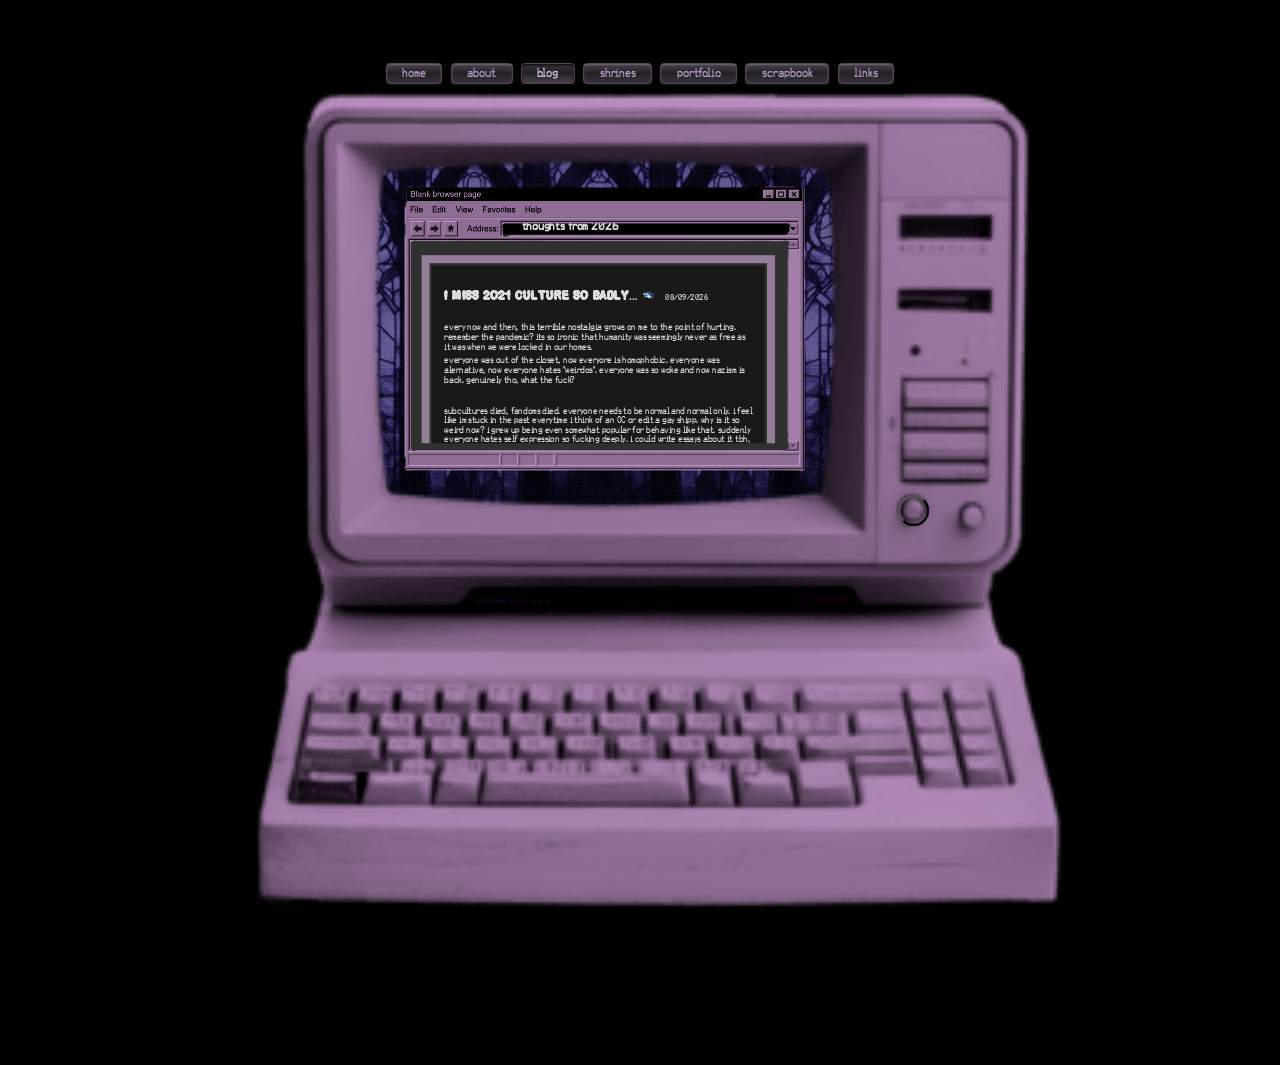
<file: blog.html>
<!DOCTYPE html>
<html lang="pt-BR">

<head>

    <meta charset="UTF-8">

    <meta name="viewport" content="width=device-width, initial-scale=1.0">

    <title>yapping</title>

    <link rel="stylesheet" href="blog/blog.css">

</head>


<body>

    <nav class="navbar">
                <a class="nav-item" href="index.html">home</a>
                <a class="nav-item" href="about.html">about</a>
                <a class="nav-item active" href="blog.html">blog</a>
                <a class="nav-item" href="shrines.html">shrines</a>
                <a class="nav-item" href="portfolio.html">portfolio</a>
                <a class="nav-item" href="scrapbook.html">scrapbook</a>
                <a class="nav-item" href="links.html">links</a>
    </nav>
    
    
    <div class="computador">
    <a href="/index.html"><button class="back"></button></a>

        <!-- COMPUTADOR -->
        <img
            class="pc roxo"
            src="blog/computador.webp"
            alt=""
        >


        <!-- JANELA DO NAVEGADOR -->
        <div class="navegador">

            <!-- IMAGEM DA JANELA -->
            <img
                class="janela roxo"
                src="blog/janela.png"
                alt=""
            >


            <!-- CONTEÚDO DO BLOG -->
            <div class="conteudo">

                <h1>thoughts from 2026</h1>
                <div class="rolagem">
                    <div id="posts"></div>
                </div>

            </div>

        </div>
    </div>
    

<script src="blog/blog.js"></script>
</body>

</html>
</file>
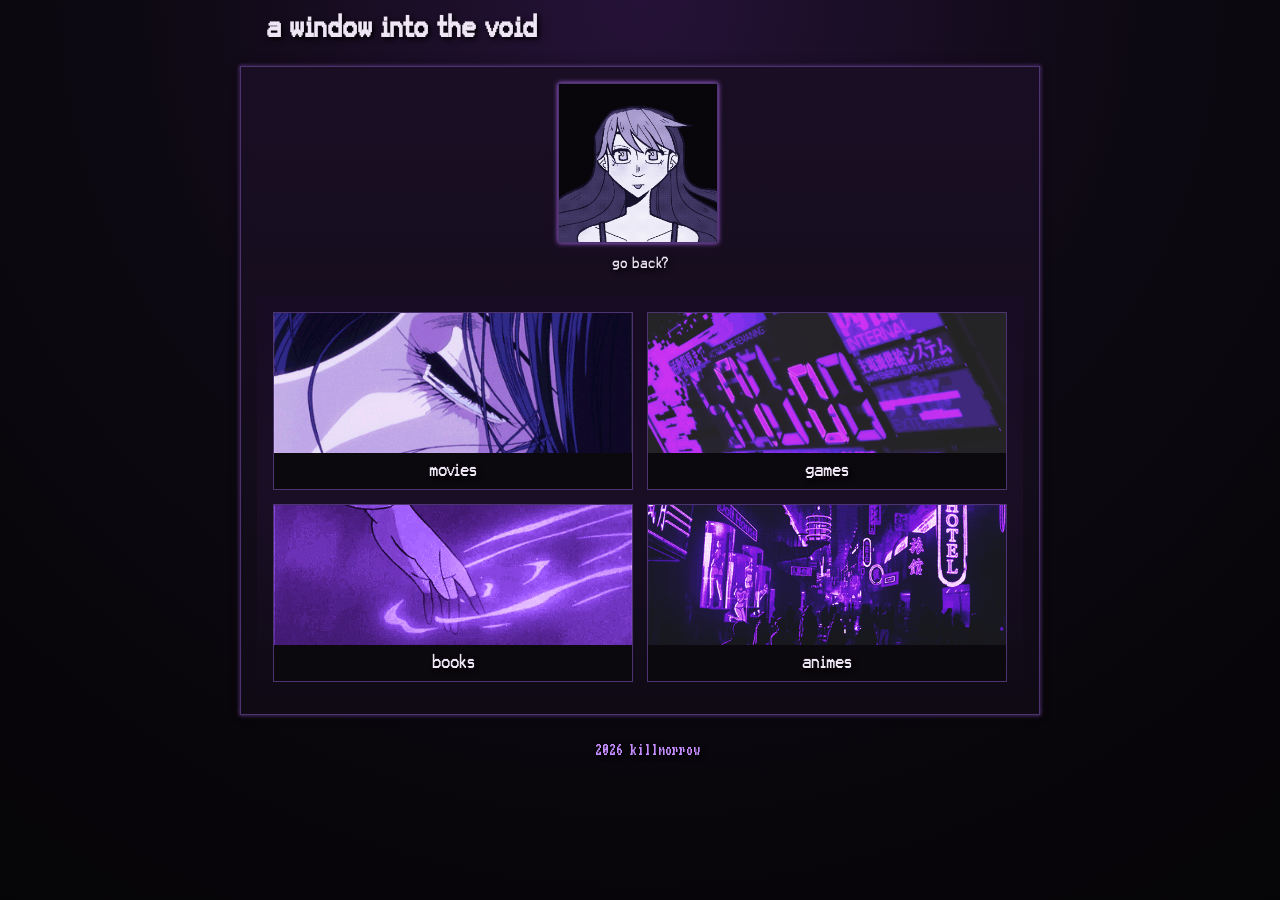
<file: logs.html>
<!DOCTYPE html>
<html lang="en">
    <head>
        <meta charset="UTF-8" />
        <meta name="viewport" content="width=device-width, initial-scale=1.0">
        <title>logs</title>
        <meta name="author" content="[your name here]">
        <meta name="description" content="[write about your site here]">
        <link href="logs/logs.css" rel="stylesheet" type="text/css" media="all">
    </head>
    <body>
        
    <header>
        <h1>a window into the void</h1>
    </header>
   
        

    <main>
    
        <div id="avatar">
            <a href="/index.html">
                    <img src="images/icon.png" alt="my icon">
             </a>
              <div class="desc">go back?</div>
        </div>
        
        <div class="prose">
      
   
          <div class="galeria">
              <div class="responsive">
                <div class="gallery">
                  <a href="logs/filmes.html">
                    <img src="2nds/images/1.gif" alt="Cinque Terre">
                  </a>
                  <div class="desc">movies</div>
                </div>
              </div>
              
              <div class="responsive">
                <div class="gallery">
                  <a href="logs/jogos.html">
                    <img src="2nds/images/2.gif" alt="Forest">
                  </a>
                  <div class="desc">games</div>
                </div>
              </div>
              
              <div class="responsive">
                <div class="gallery">
                  <a href="logs/livros.html">
                    <img src="2nds/images/4.gif" alt="Mountains">
                  </a>
                  <div class="desc">books</div>
                </div>
              </div>
              
              <div class="responsive">
                <div class="gallery">
                  <a href="logs/anime.html">
                    <img src="2nds/images/3.gif" alt="Northern Lights">
                  </a>
                  <div class="desc">animes</div>
                </div>
              </div>
              
          </div> 
        
        </div>    
        
    </main>
        
    <footer>© 2026 killmorrow </footer>
    
    <script src="2nds/script.js" defer></script>
    
    </body>
</html>
</file>
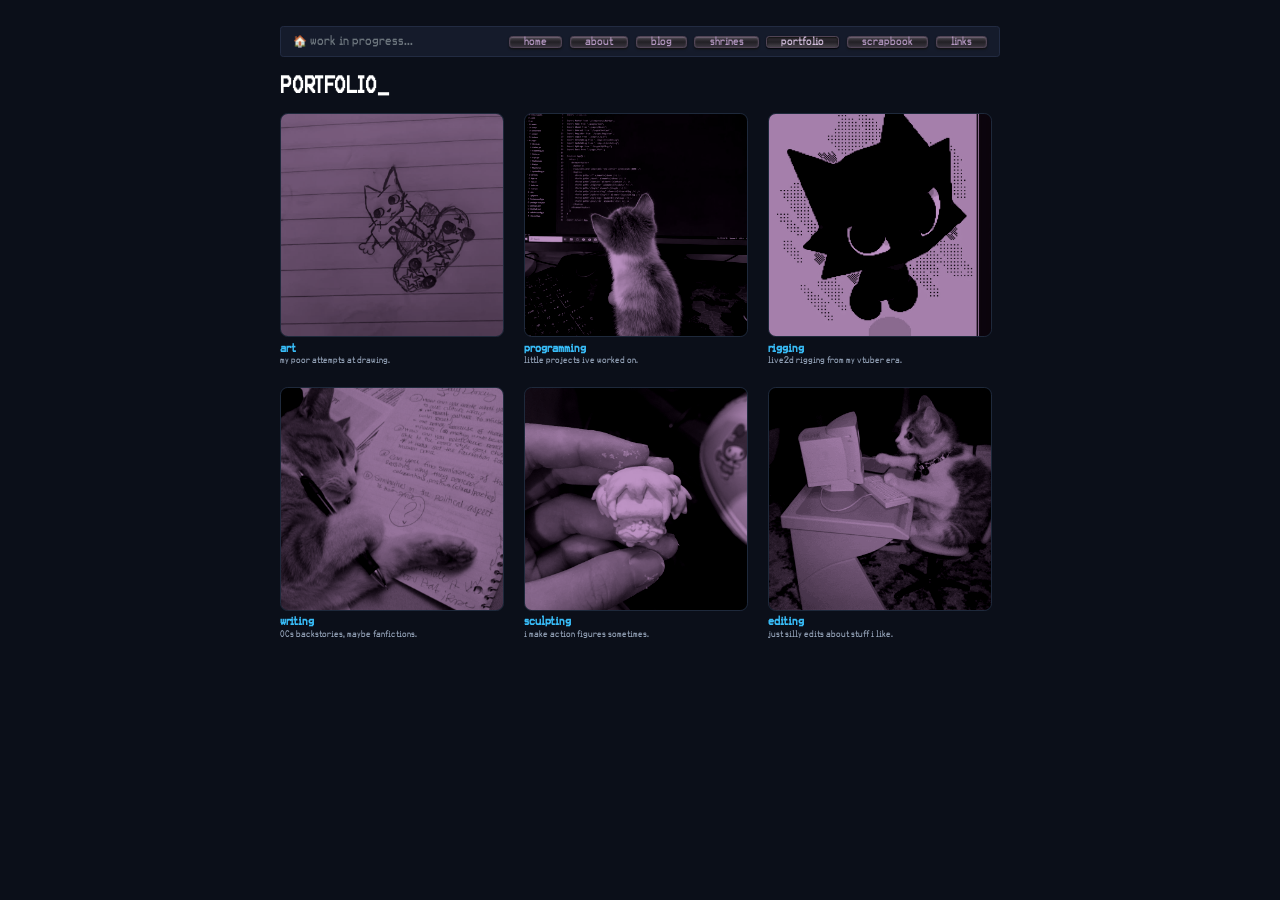
<file: portfolio.html>
<!DOCTYPE html>
<html lang="pt-BR">
<head>
    <meta charset="UTF-8">
    <meta name="viewport" content="width=device-width, initial-scale=1.0">
    <title>portfolio</title>
    <link rel="stylesheet" href="portfolio/portfolio.css">
</head>
<body>

    <div class="container">
        <nav class="navbar">
            <a class="nav-item" href="index.html">home</a>
            <a class="nav-item" href="about.html">about</a>
            <a class="nav-item" href="blog.html">blog</a>
            <a class="nav-item" href="shrines.html">shrines</a>
            <a class="nav-item active" href="portfolio.html">portfolio</a>
            <a class="nav-item" href="scrapbook.html">scrapbook</a>
            <a class="nav-item" href="links.html">links</a>
        </nav>

        <div class="browser-bar">
            <span class="icon">🏠</span> work in progress...
        </div>

        <h1 class="title">PORTFOLIO_</h1>

        <div class="portfolio-list">
            <div class="portfolio-item">
                <div class="image-box roxo">
                    <img src="portfolio/draw.jpg" alt="art">
                </div>
                <h2>art</h2>
                <p>my poor attempts at drawing.</p>
            </div>

            <div class="portfolio-item">
                <div class="image-box roxo">
                    <img src="portfolio/code.jpg" alt="programming">
                </div>
                <h2>programming</h2>
                <p>little projects ive worked on.</p>
            </div>

            <div class="portfolio-item">
                <div class="image-box roxo">
                    <img src= "portfolio/rig.jpg" alt="Arte">
                </div>
                <h2>rigging</h2>
                <p>live2d rigging from my vtuber era.</p>
            </div>

            <div class="portfolio-item">
                <div class="image-box roxo">
                    <img src="portfolio/write.jpg" alt="Sketchbooks">
                </div>
                <h2>writing</h2>
                <p>OCs backstories, maybe fanfictions.</p>
            </div>

            <div class="portfolio-item">
                <div class="image-box roxo">
                    <img src="portfolio/clay.jpg" alt="Fotografia">
                </div>
                <h2>sculpting</h2>
                <p>i make action figures sometimes.</p>
            </div>

            <div class="portfolio-item">
                <div class="image-box roxo">
                    <img src="portfolio/edit.gif" alt="3D">
                </div>
                <h2>editing</h2>
                <p>just silly edits about stuff i like.</p>
            </div>
        </div>
    </div>

    


    

</body>
</html>
</file>
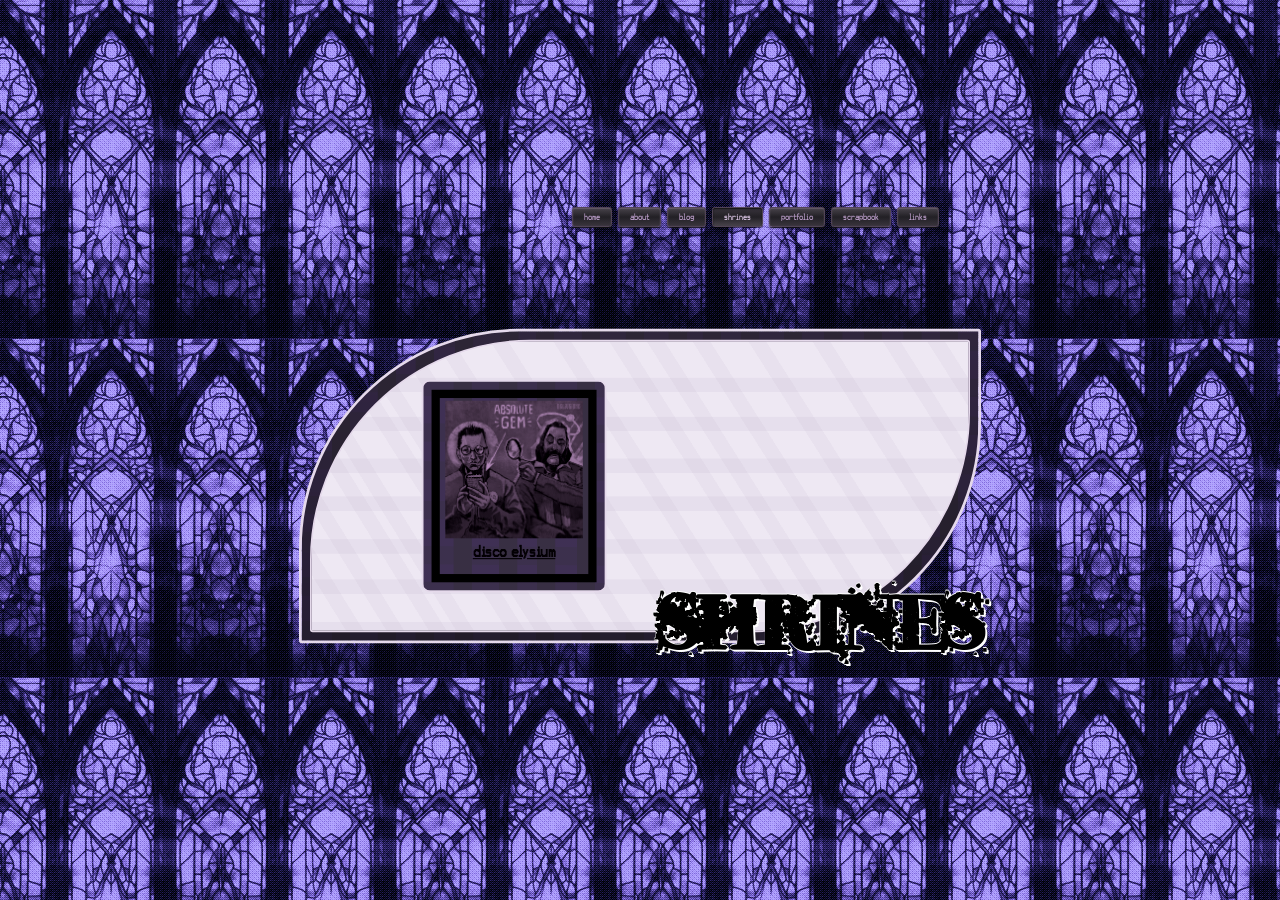
<file: shrines.html>
<!DOCTYPE html>
<html lang="pt-BR">

<head>
    <meta charset="UTF-8">
    <meta name="viewport" content="width=device-width, initial-scale=1.0">
    <title>shrines</title>
    <link rel="stylesheet" href="shrines/shrines.css">
</head>

<body>

    <nav class="navbar">
        <a class="nav-item" href="index.html">home</a>
        <a class="nav-item" href="about.html">about</a>
        <a class="nav-item" href="blog.html">blog</a>
        <a class="nav-item active" href="shrines.html">shrines</a>
        <a class="nav-item" href="portfolio.html">portfolio</a>
        <a class="nav-item" href="scrapbook.html">scrapbook</a>
        <a class="nav-item" href="links.html">links</a>
    </nav>


    <div class="site">
        <h1 class="page">shrines</h1>
            <div class="border">
                <div class="back">
                    <div class="caixa roxo">
                           <a href="https://www.instagram.com/delivrione/"><img src="shrines/disco/intro.jpg" width="250px"></a>
                           <a href="/shrines/disco.html"><h1 class="titulo">disco elysium</h1></a>
                    </div>
                </div>
            </div>
    </div>
    
</body>
</file>
<file: blog/blog.css>
@font-face {
  font-family: pixel;
  src: url(../fonts/PixelForge.otf);
}

@font-face {
  font-family: centrion;
  src: url(../fonts/yoshiro.otf);
}


@font-face {
  font-family: racing;
  src: url(../fonts/RacingNumbers.ttf);
}

@font-face {
  font-family: ledlight;
  src: url(../fonts/LEDLIGHT.otf);
}

@font-face {
  font-family: novem;
  src: url(../fonts/novem___.ttf);
}

@font-face {
  font-family: desminore;
  src: url(../fonts/desminore.otf);
}

* {
    color: var(--text-color);
    font-family: pixel;
}












* {
    box-sizing: border-box;
}

html,
body {
    margin: 10px 0;
    padding: 0;
}

body {
    background: #000000;
}


/* COMPUTADOR */

.computador {
    position: relative;
    pointer-events: none;

    width: 950px;
    height: 950px;

    margin: auto auto;
    transform: scale(1.2);
}


/* IMAGEM DO COMPUTADOR */

.pc {
    position: absolute;
    pointer-events: none;

    width: 950px;
    height: 950px;

    left: 0;
    top: 0;

    z-index: 2;
}


/* JANELA */

.navegador {
    position: absolute;
    pointer-events: none;

    left: 220px;
    top: 160px;

    width: 450px;
    height: 350px;

    z-index: 1;

    overflow: hidden;
    background-image: url("../images/layout/44.png");

    transform: scale(0.95);
}


/* IMAGEM DA JANELA */

.janela {
    position: absolute;
    pointer-events: none;

    width: 100%;
    height: 100%;

    left: 0;
    top: 0;

    z-index: 1;
}


/* CONTEÚDO */

.conteudo {
    position: absolute;
    pointer-events: none;

    left: 50px;
    top: 80px;

   width: 350px;
   height: 210px;

    z-index: 0;

    background: rgb(48, 48, 48);

    padding: 0px;
    margin: 0px;

    font-family: Arial, sans-serif;
    font-size: 9px;
    line-height: 1.2;

    color: #dddbdb;
}



.conteudo h2 {
    margin: 8px 0 4px;
    font-family: desminore;
    font-size: 10px;
}


.conteudo p {
    margin: 4px 0;
    font-size: 7px;
}


.conteudo a {
    color: #000080;
}



.roxo {
    filter: brightness(0.5) sepia(1) hue-rotate(245deg) saturate(100%) contrast(120%);
    transition: filter 0.3s ease;
}


h1{
    padding-left: 100px;
    font-size: xx-small !important;
    margin: 3px;  
    background-color: #000000;  
}




.caixa {
    position: relative;
    padding: 20px;
    z-index: 0;
    margin: 15px;
    margin-right: 25px;
}

.caixa::before {
    content: "";
    position: absolute;
    inset: 0;
    border: 7px solid;
    border-image: url("https://static.tumblr.com/yn7vk7p/DfHmp40xm/bo-ha26.gif") 8 round;
    filter: brightness(0.5) sepia(1) hue-rotate(245deg) saturate(100%) contrast(75%);
    pointer-events: none;
    z-index: 1;
}

.caixa::after {
    content: "";
    position: absolute;
    inset: 9px;
    background: #1a1919;
    z-index: -1;
    pointer-events: none;
}

.caixa h2 {
    margin: 8px 0 4px;
    font-size: 10px;
}

.caixa h2 small {
    font-size: 6px;
    font-weight: normal;
    margin-left: 6px;
}

.rolagem {
    height: 180px;
    max-height: 180px;
}
#posts {
    height: 100%;
    overflow-y: auto;
    overflow-x: hidden;
    pointer-events: auto;
}



.back{
    position: relative;
    top: 475px;
    left:690px;

    height: 26px;
    width: 26PX;
    border-radius: 100%;

    background: transparent;
    border: #000000 px;
    
    z-index: 1111;
    pointer-events: auto;
}



.navbar {
    position: absolute;
    top: 90px;
    left: 50%;
    transform: translateX(-50%);

    display: flex;
    flex-wrap: wrap;
    justify-content: center;
    gap: 12px;

    width: 900px;
    z-index: 999999999999;

    zoom: 0.7;
}

.nav-item {
    position: relative;
    display: inline-flex;
    align-items: center;
    justify-content: center;

    height: 30px;
    padding: 8px 22px;

    border: 2px solid #514455;
    border-radius: 5px;

    background: linear-gradient(
        #48434b,
        #222025,
        #39343d
    );

    color: #b79ac5;

    box-shadow:
        inset 0 1px 2px #7b6d80,
        0 2px 3px #111;

    text-decoration: none;
    font-size: 15px;
    white-space: nowrap;
    cursor: pointer;
}

.nav-item:hover {
    background: linear-gradient(
        #5a535f,
        #29252d,
        #48414e
    );

    color: #eadcf0;
}

.nav-item.active {
    background: linear-gradient(
        #39343d,
        #222025,
        #48434b
    );

    color: #d8c3e2;

    border-color: #514455;

    box-shadow:
        inset 0 2px 3px #111,
        0 1px 2px #000;
}
</file>
<file: logs/logs.css>
@font-face {
    font-family: novem;
    src: url(../fonts/novem___.ttf);
}

@font-face {
    font-family: pixel;
    src: url(../fonts/PixelForge.otf);
}

:root {
    --bg-color: #08060b;
    --main-bg: #110c18;
    --accent-color: #b66cff;
    --link-color: #9d6bff;
    --text-color: #c58cff;
    --text-color2: #eee5f5;
    --favorite-color: #4b3470;
    --border-color: #6e4b91;
}

* {
    box-sizing: border-box;
    color: var(--text-color);
    font-family: novem, monospace;
    text-shadow: 2px 2px 5px #000;
    scrollbar-color: var(--favorite-color) var(--bg-color);
    scrollbar-width: thin;
}

::selection {
    background: var(--favorite-color);
    color: white;
}

html {
    scroll-behavior: smooth;
}

body {
    margin: 0;
    min-height: 100vh;
    background-color: var(--bg-color);
    background-image:
        radial-gradient(circle at top, #261238 0%, #0d0912 45%, #050406 100%);
    background-attachment: fixed;
}

header {
    padding: 1em 0 0.5em;
}

header h1 {
    max-width: 800px;
    margin: 0 auto;
    padding: 0 1em;
    color: var(--text-color2);
    font-family: pixel, novem, monospace;
    font-size: 1.6em;
    text-align: left;
}

main {
    max-width: 800px;
    margin: 1em auto;
    padding: 1em;
    background:
        linear-gradient(0deg, #00000022, #21102e88),
        var(--main-bg);
    border: 1px solid var(--favorite-color);
    box-shadow:
        0 0 8px #000,
        0 0 4px var(--accent-color);
}

/* avatar */

#avatar {
    width: 164px;
    margin: 0 auto 1em;
    text-align: center;
}

#avatar img {
    display: block;
    width: 160px;
    height: 160px;
    object-fit: cover;
    background: var(--bg-color);
    border: 1px solid var(--favorite-color);
    box-shadow: 0 0 5px var(--accent-color);
}

#avatar .desc {
    margin-top: 5px;
    font-size: 0.8em;
}

/* gallery */

.prose {
    padding: 1em;
    background: linear-gradient(
        0deg,
        #00000000 0%,
        #24123566 50%,
        #180a2866 100%
    );
}

.galeria {
    display: grid;
    grid-template-columns: repeat(2, 1fr);
    gap: 14px;
    width: 100%;
    margin: 0;
}

.responsive {
    width: 100%;
}

div.gallery {
    overflow: hidden;
    background: #0b080e;
    border: 1px solid var(--favorite-color);
    transition:
        border-color 200ms ease,
        box-shadow 200ms ease,
        transform 200ms ease;
}

div.gallery:hover {
    border-color: var(--accent-color);
    box-shadow: 0 0 7px #9d6bff88;
    transform: translateY(-2px);
}

div.gallery a {
    display: block;
}

div.gallery img {
    display: block;
    width: 100%;
    height: 140px;
    object-fit: cover;
    border-radius: 0;
}

div.desc {
    padding: 10px;
    color: var(--text-color2);
    text-align: center;
    font-family: pixel, novem, monospace;
    font-size: 1em;
}

/* links */

a {
    color: var(--link-color);
    transition: color 200ms ease;
}

a:visited {
    color: var(--favorite-color);
}

a:hover {
    color: var(--text-color2);
}

/* footer */

footer {
    padding: 1em;
    color: var(--text-color);
    font-size: small;
    text-align: center;
}

/* mobile */

@media only screen and (max-width: 700px) {
    header h1 {
        font-size: 1.3em;
    }

    main {
        margin: 1em;
    }

    .galeria {
        grid-template-columns: 1fr 1fr;
    }

    div.gallery img {
        height: 110px;
    }
}

@media only screen and (max-width: 500px) {
    .galeria {
        grid-template-columns: 1fr;
    }

    div.gallery img {
        height: 130px;
    }

    #avatar {
        margin-left: auto;
        margin-right: auto;
    }
}
</file>
<file: portfolio/portfolio.css>
@font-face {
  font-family: pixel;
  src: url(../fonts/PixelForge.otf);
}


@font-face {
  font-family: desminore;
  src: url(../fonts/desminore.otf);
}



* {
    box-sizing: border-box;
    margin: 0;
    padding: 0;
}

body {
    background-color: #0b0f19;
    color: #8ab4f8;
    font-family: 'pixel', monospace;
    padding: 20px;
    display: flex;
    justify-content: center;
}

.container {
    width: 100%;
    max-width: 900px;
    zoom: 0.8;
}

.browser-bar {
    background-color: #151b2b;
    padding: 10px 15px;
    border-radius: 4px;
    font-size: 14px;
    color: #6c757d;
    margin-bottom: 25px;
    border: 1px solid #222b42;
}

.browser-bar .icon {
    color: #fff;
}

.title {
    font-size: 24px;
    color: #ffffff;
    margin-bottom: 20px;
    letter-spacing: 1px;
}

.portfolio-list {
    overflow-y: auto;
    display: grid;
    grid-template-columns: repeat(3, 1fr);
    gap: 25px;
    padding-right: 10px;
}

.portfolio-list::-webkit-scrollbar {
    width: 6px;
}

.portfolio-list::-webkit-scrollbar-track {
    background: #0b0f19;
}

.portfolio-list::-webkit-scrollbar-thumb {
    background: #222b42;
    border-radius: 3px;
}

.portfolio-item {
    display: flex;
    flex-direction: column;
    zoom:0.8;
}

.image-box {
    width: 100%;
    aspect-ratio: 1 / 1;
    border-radius: 12px;
    overflow: hidden;
    margin-bottom: 10px;
    background-color: #121826;
    border: 1px solid #1e293b;
    transition: transform 0.2s, border-color 0.2s;
}

.portfolio-item:hover .image-box {
    border-color: #3b82f6;
    transform: translateY(-4px);
}

.image-box img {
    width: 100%;
    height: 100%;
    object-fit: cover;
}

.portfolio-item h2 {
    font-size: 16px;
    color: #38bdf8;
    margin-bottom: 4px;
}

.portfolio-item p {
    font-size: 12px;
    color: #94a3b8;
    line-height: 1.4;
}

.related-section {
    margin-top: 30px;
}

.related-section h2 {
    font-size: 18px;
    color: #ffffff;
}


.roxo {
    text-align: center;
}

.roxo > * {
    filter: brightness(0.5) sepia(1) hue-rotate(245deg) saturate(100%) contrast(120%);
    transition: filter 0.3s ease;
}

.roxo > *:hover {
    filter: none;
}









.navbar {
    position: relative;
    top: 2.5%;
    left: 65%;
    transform: translateX(-50%);

    display: flex;
    flex-wrap: wrap;
    justify-content: center;
    gap: 12px;

    font-family: 'pixel';
    width: 900px;
    height: 10px;;
    z-index: 999999999999;

    zoom: 0.8;
}

.nav-item {
    position: relative;
    display: inline-flex;
    align-items: center;
    justify-content: center;
    font-family: 'pixel';

    height: 20px;
    padding: 8px 22px;

    border: 2px solid #514455;
    border-radius: 5px;

    background: linear-gradient(
        #48434b,
        #222025,
        #39343d
    );

    color: #b79ac5;

    box-shadow:
        inset 0 1px 2px #7b6d80,
        0 2px 3px #111;

    text-decoration: none;
    font-size: 15px;
    white-space: nowrap;
    cursor: pointer;
}

.nav-item:hover {
    background: linear-gradient(
        #5a535f,
        #29252d,
        #48414e
    );

    color: #eadcf0;
}

.nav-item.active {
    background: linear-gradient(
        #39343d,
        #222025,
        #48434b
    );

    color: #d8c3e2;

    border-color: #514455;

    box-shadow:
        inset 0 2px 3px #111,
        0 1px 2px #000;
}
</file>
<file: shrines/shrines.css>
@font-face {
    font-family: pixel;
    src: url(../fonts/PixelForge.otf);
}

@font-face {
    font-family: inked;
    src: url(../fonts/inkedgod.ttf);
}

body {
    background-image: url("../images/layout/4.png");
    background-repeat: repeat;
    margin: 0;
    padding: 200px 0 0;
}


/* TÍTULO DA PÁGINA */

.page {
    font-family: inked;
    font-size: 150px;
    position: fixed;
    z-index: 11;
    top: 300px;
    left: 650px;
    text-shadow:
        4px 4px 0 #fff,
        2px 0 0 #fff,
        0 2px 0 #fff,
        -1px 0 0 #fff,
        0 -1px 0 #fff;
}


/* TÍTULO */

.titulo {
    font-family: pixel;
    font-size: x-large;
    z-index: 1;
    position: relative;
    top: -5px;
}


/* SITE */

.site {
    border: 5px solid #e5d9eb;
    width: 1200px;
    margin: 0 auto;
    padding: 15px;
    background-image:
        linear-gradient(
            rgba(0, 0, 0, 0.2),
            rgba(0, 0, 0, 0.4)
        ),
        url("../images/layout/1.png");
    display: flex;
    flex-direction: column;
    gap: 15px;
    transform: scale(0.55);
    border-radius: 400px 5px 400px 5px;
}


/* BACK */

.back {
    background-image: url(../images/layout/1.png);
    padding: 15px;
    border: 3px solid #e5d9eb;
    border-radius: 15px;
    width: 300px;
    display: flex;
    flex-direction: row;
}


/* BORDER */

.border {
    background-image: url(../images/layout/3.jpg);
    border: 3px solid #e5d9eb;
    border-radius: 400px 5px 400px 5px;
    padding: 70px;
    padding-left: 200px;
}


/* CAIXA */

.caixa {
    position: relative;
    padding: 20px;
    text-align: center;
    z-index: 0;
    box-sizing: border-box;
    width: 300px;
    padding-left: 0;
    padding-right: 0;
}

.caixa::before {
    content: "";
    position: absolute;
    inset: 0;
    border: 15px solid;
    border-image: url("https://static.tumblr.com/yn7vk7p/DfHmp40xm/bo-ha26.gif") 8 fill round;
    filter: hue-rotate(250deg);
    pointer-events: none;
    z-index: -1;
}


/* ROXO */

.roxo {
    text-align: center;
}

.roxo > * {
    filter:
        brightness(0.5)
        sepia(1)
        hue-rotate(245deg)
        saturate(100%)
        contrast(120%);
    transition: filter 0.3s ease;
}

.roxo > *:hover {
    filter: none;
}


/* CARROSSEL */

.carrossel {
    display: flex;
    align-items: center;
    justify-content: center;
    gap: 10px;
}

.item {
    text-align: center;
}

.item img {
    display: block;
    width: 150px;
    height: 150px;
    object-fit: cover;
}

.item a {
    display: block;
    margin-top: 5px;
}

.seta {
    cursor: pointer;
    border: none;
    background: none;
    font-size: 30px;
}


/* NAVBAR */

.navbar {
    position: absolute;
    top: 23%;
    left: 59%;
    transform: translateX(-50%);

    display: flex;
    flex-wrap: wrap;
    justify-content: center;
    gap: 12px;

    font-family: pixel;
    width: 900px;
    height: 10px;

    z-index: 999999999999;
    zoom: 0.5;
}

.nav-item {
    position: relative;

    display: inline-flex;
    align-items: center;
    justify-content: center;

    font-family: pixel;
    height: 20px;
    padding: 8px 22px;

    border: 2px solid #514455;
    border-radius: 5px;

    background: linear-gradient(
        #48434b,
        #222025,
        #39343d
    );

    color: #b79ac5;

    box-shadow:
        inset 0 1px 2px #7b6d80,
        0 2px 3px #111;

    text-decoration: none;
    font-size: 15px;
    white-space: nowrap;
    cursor: pointer;
}


/* HOVER */

.nav-item:hover {
    background: linear-gradient(
        #5a535f,
        #29252d,
        #48414e
    );

    color: #eadcf0;
}


/* ACTIVE */

.nav-item.active {
    background: linear-gradient(
        #39343d,
        #222025,
        #48434b
    );

    color: #d8c3e2;

    border-color: #514455;

    box-shadow:
        inset 0 2px 3px #111,
        0 1px 2px #000;
}
</file>
